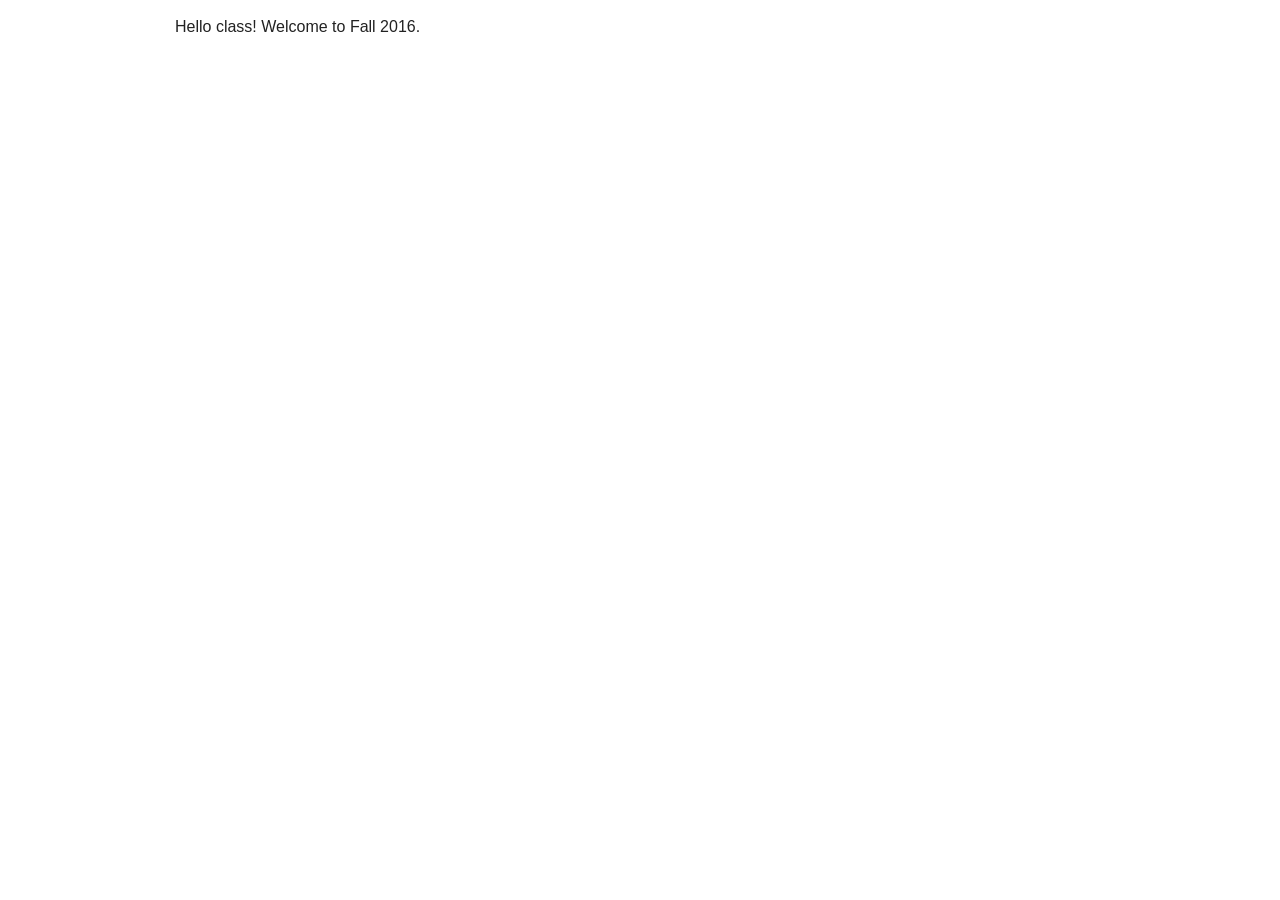
<file: fall16/index.html>
<!doctype html>
<html lang="en-us">
    <head>
        <meta charset="utf-8">
        <meta http-equiv="X-UA-Compatible" content="IE=edge,chrome=1">
        <title>Hello Class!</title>
        <meta name="description" content="">
        <!--meta name="viewport" content="width=device-width, initial-scale=1"-->

        <link rel="stylesheet" href="html5-boilerplate-interactive2-rwd-tpl/css/normalize.min.css">
        <link rel="stylesheet" href="html5-boilerplate-interactive2-rwd-tpl/css/main.css">

        <script src="html5-boilerplate-interactive2-rwd-tpl/js/vendor/modernizr-2.8.3.min.js"></script>
    </head>
    <body>
        <div class="container">
          <div class="row">
            <div class="col-xs-12">
              <p>Hello class! Welcome to Fall 2016.</p>
            </div>
          </div>
        </div>
        <script src="//ajax.googleapis.com/ajax/libs/jquery/1.11.2/jquery.min.js"></script>
        <script>window.jQuery || document.write('<script src="html5-boilerplate-interactive2-rwd-tpl/js/vendor/jquery-1.11.2.min.js"><\/script>')</script>

        <script src="html5-boilerplate-interactive2-rwd-tpl/js/main.js"></script>
    </body>
</html>
</file>
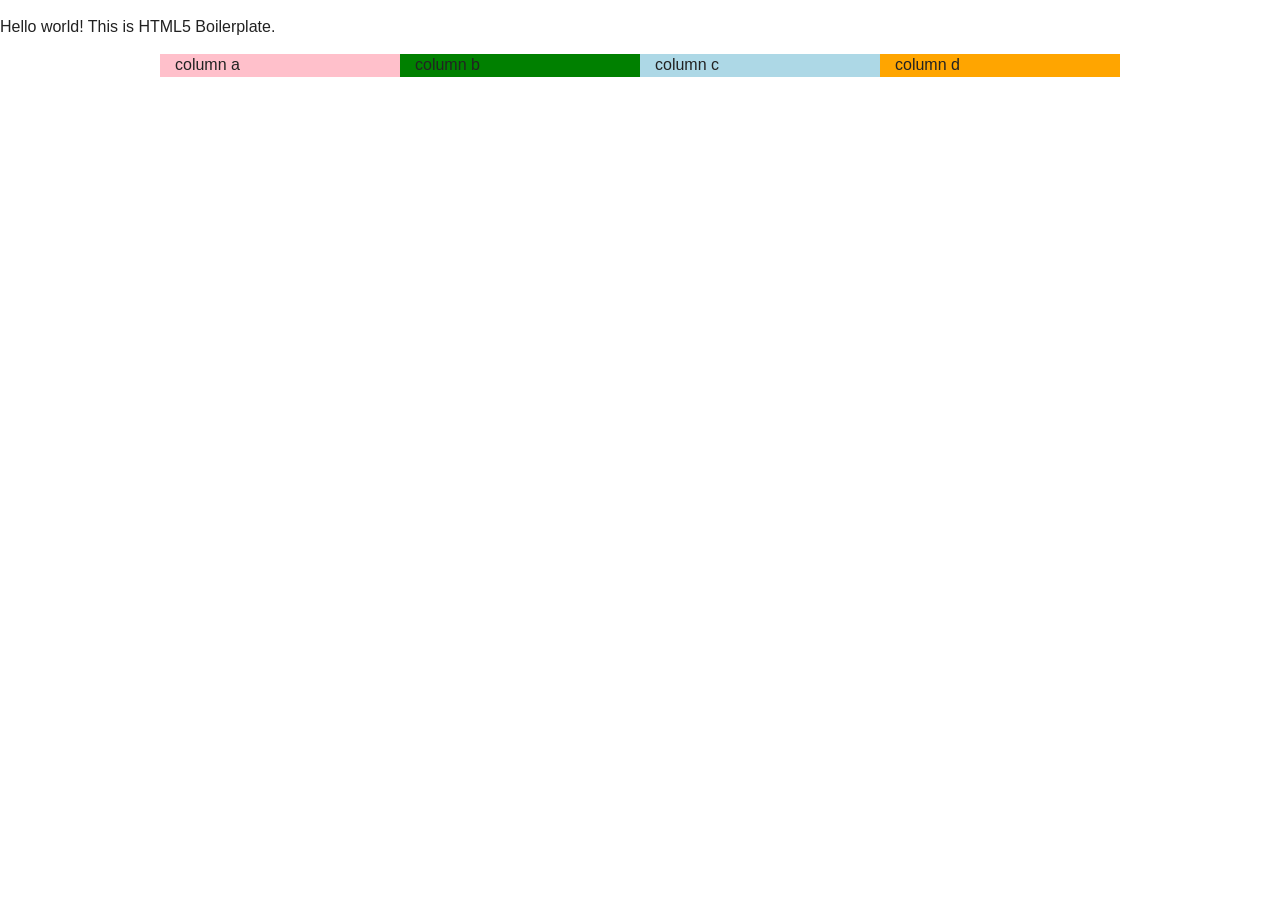
<file: fall16/html5-boilerplate-interactive2-rwd-tpl/index.html>
<!doctype html>
<html lang="en-us">
    <head>
        <meta charset="utf-8">
        <meta http-equiv="X-UA-Compatible" content="IE=edge,chrome=1">
        <title></title>
        <meta name="description" content="">
        <meta name="viewport" content="width=device-width, initial-scale=1">

        <link rel="stylesheet" href="css/normalize.min.css">
        <link rel="stylesheet" href="css/main.css">

        <script src="js/vendor/modernizr-2.8.3.min.js"></script>
    </head>
    <body>

        <p>Hello world! This is HTML5 Boilerplate.</p>

        <div class="container">
            <div class="row">
                <div class="col-xs-10 push-xs-1 col-sm-6 push-sm-0 col-lg-3 text-center" style="background:pink">
                    column a
                </div>
                <div class="col-xs-10 push-xs-1 col-sm-6 push-sm-0 col-lg-3 text-center" style="background:green">
                    column b
                </div>
                <div class="col-xs-10 push-xs-1 col-sm-6 push-sm-0 col-lg-3 text-center" style="background:lightblue">
                    column c
                </div>
                <div class="col-xs-10 push-xs-1 col-sm-6 push-sm-0 col-lg-3 text-center" style="background:orange">
                    column d
                </div>
            </div>
        </div>

        

        <script src="//ajax.googleapis.com/ajax/libs/jquery/1.11.2/jquery.min.js"></script>
        <script>window.jQuery || document.write('<script src="js/vendor/jquery-1.11.2.min.js"><\/script>')</script>

        <script src="js/main.js"></script>
    </body>
</html>
</file>
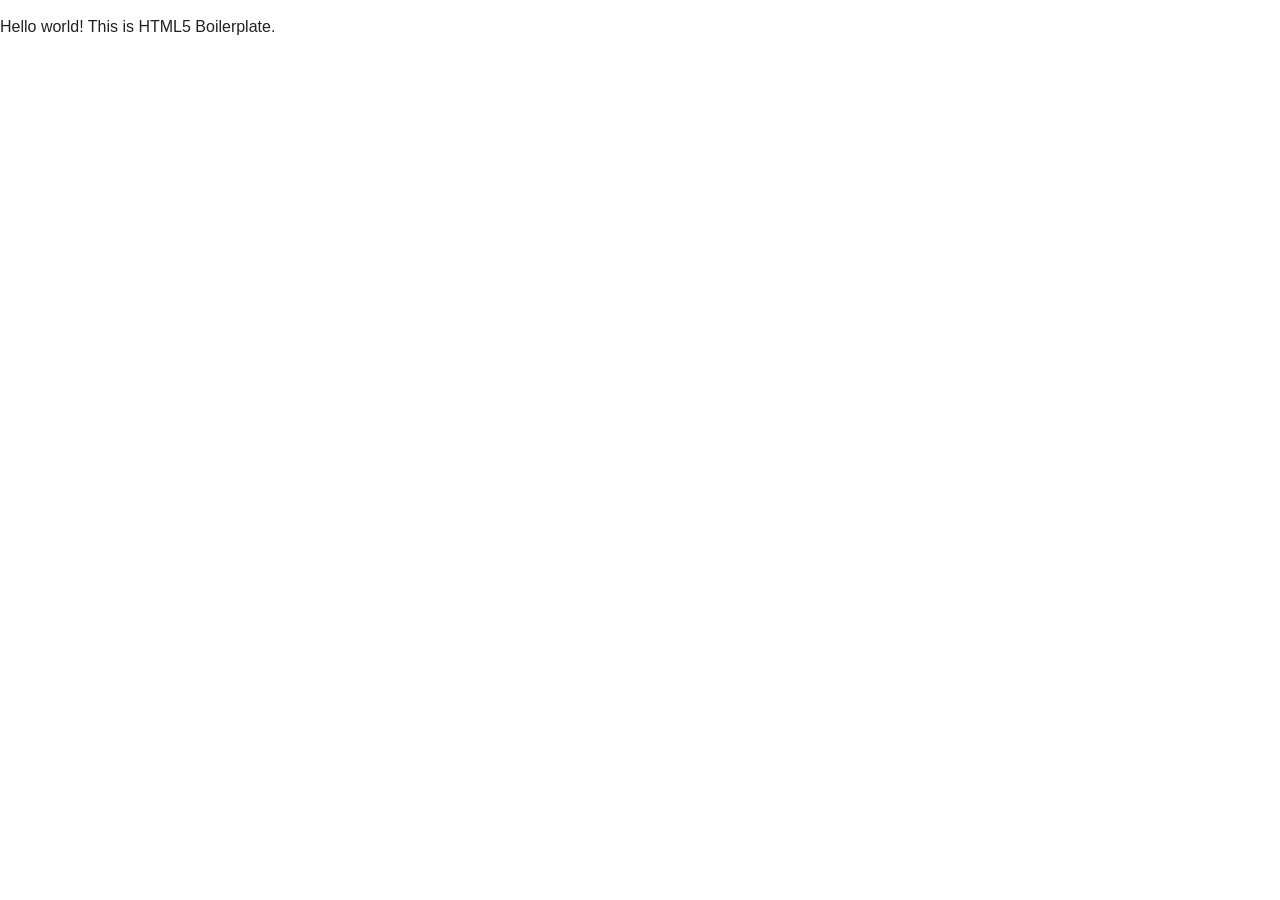
<file: fall16/html5-boilerplate-interactive2-tpl/index.html>
<!doctype html>
<html lang="en-us">
    <head>
        <meta charset="utf-8">
        <meta http-equiv="X-UA-Compatible" content="IE=edge,chrome=1">
        <title></title>
        <meta name="description" content="">
        <!--meta name="viewport" content="width=device-width, initial-scale=1"-->

        <link rel="stylesheet" href="css/normalize.min.css">
        <link rel="stylesheet" href="css/main.css">
    </head>
    <body>

        <p>Hello world! This is HTML5 Boilerplate.</p>

        <script src="//ajax.googleapis.com/ajax/libs/jquery/1.11.2/jquery.min.js"></script>
        <script>window.jQuery || document.write('<script src="js/vendor/jquery-1.11.2.min.js"><\/script>')</script>

        <script src="js/main.js"></script>
    </body>
</html>
</file>
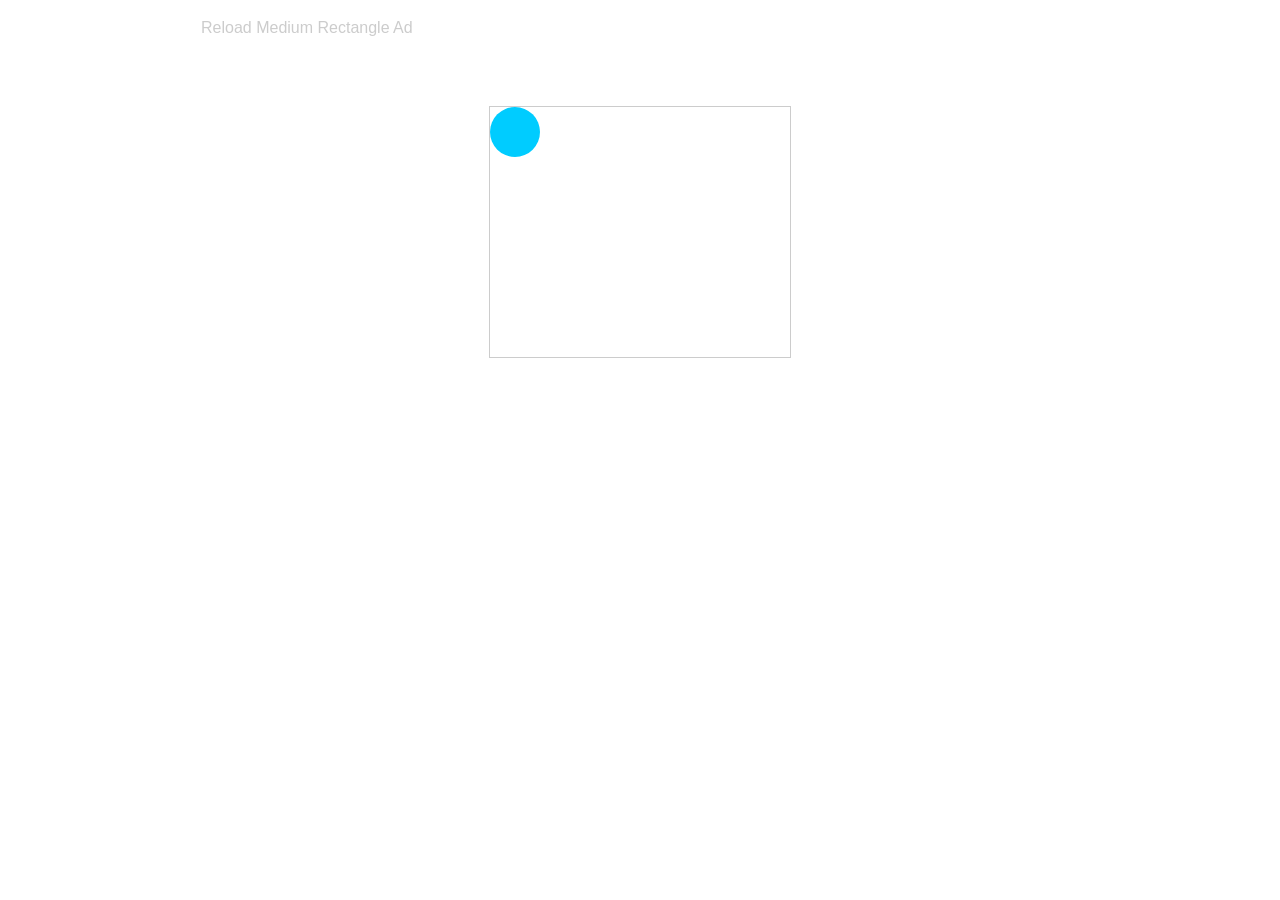
<file: fall16/project2/index.html>
<!doctype html>
<html lang="en-us">
    <head>
        <meta charset="utf-8">
        <meta http-equiv="X-UA-Compatible" content="IE=edge,chrome=1">
        <title></title>
        <meta name="description" content="">
        <!--meta name="viewport" content="width=device-width, initial-scale=1"-->

        <link rel="stylesheet" href="css/normalize.min.css">
        <link rel="stylesheet" href="css/main.css">

        <script src="js/vendor/modernizr-2.8.3.min.js"></script>
    </head>
    <body>

        <div class="banner-display clearfix">

            <nav class="reload-ads">
                <ul>
                    <li><button type="button" class="reload-btn" data-target="medium-rectangle">Reload Medium Rectangle Ad</button></li>
                </ul>
            </nav>

            <div class="iframe-wrapper medium-rectangle">
                <iframe src="medium-rectangle.html"></iframe>
            </div>

        </div>

        <script src="//ajax.googleapis.com/ajax/libs/jquery/1.11.2/jquery.min.js"></script>
        <script>window.jQuery || document.write('<script src="js/vendor/jquery-1.11.2.min.js"><\/script>')</script>

        <script src="js/main.js"></script>
    </body>
</html>
</file>
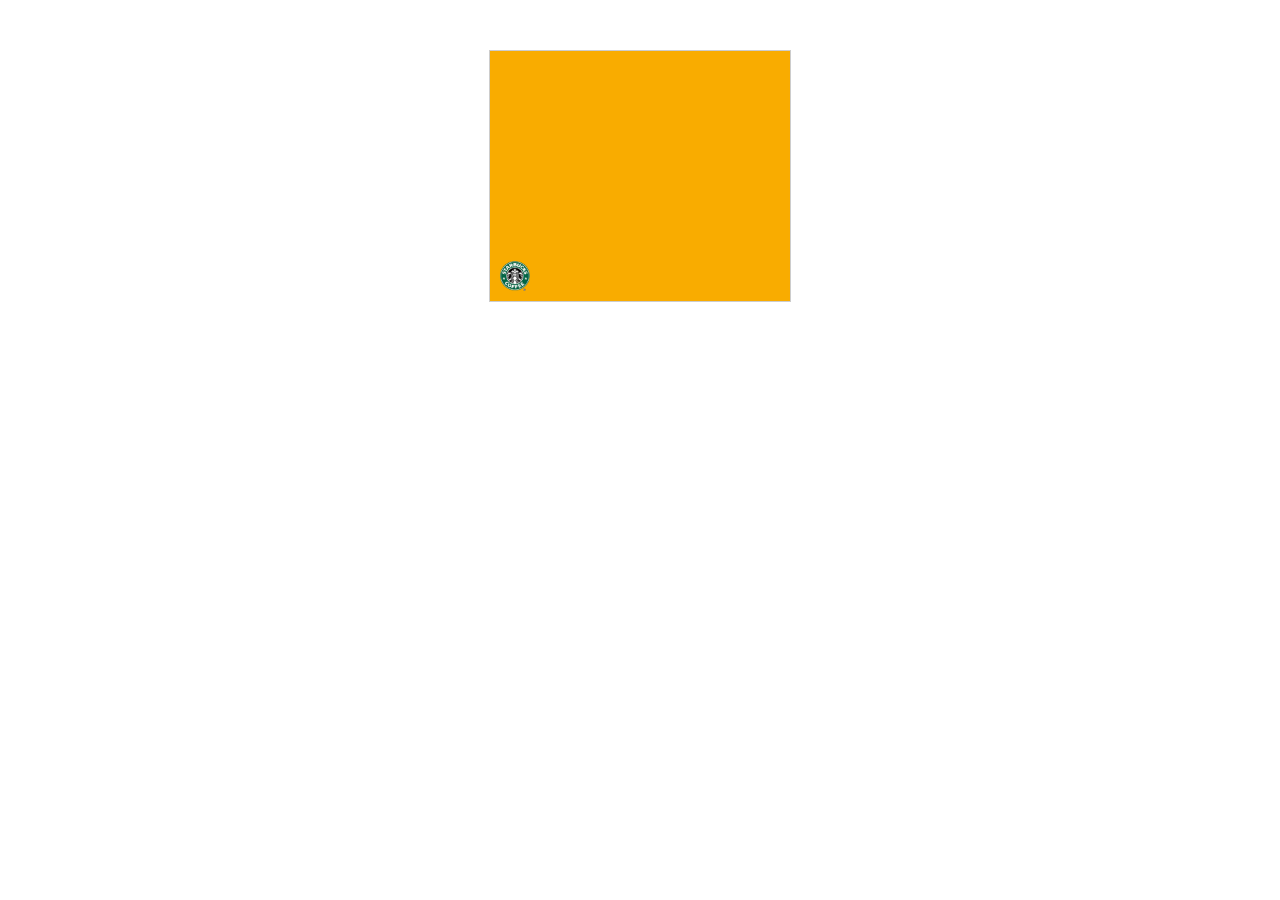
<file: fall16/project2/Haiku.html>
<head>
        <meta charset="utf-8">


        <meta http-equiv="X-UA-Compatible" content="IE=edge">
        <title>Banner Ad - Medium Rectangle (300x250)</title>
        <meta name="ad.size" content="width=300,height=250">
        <meta name="description" content="">


        <style>
            /*
             * Banner container, do not change
             */
            #medium-rectangle {
                background: #F9AC00;
                border: 1px solid #ccc;
                display: block;
                height: 250px;
                margin: 50px auto;
                overflow: hidden;
                padding: 0;
                position: relative;
                width: 300px;
            }
 
            /*
             * My banner ad
             */

            #starbuckslogo {
                position: absolute;
                width: 300px;
                text-align: center;
                top: 40px;
                animation-name: fadeIn, fadeOut;
                animation-duration: 1s, 1s;
                animation-delay: 0s, 2s;
                animation-fill-mode: backwards, forwards;
            }

            #smallstarbuckslogo {
                position: absolute;
                width: 300px;
                text-align: left;
                bottom: 10px;
                left: 10px;
                animation-name: fadeIn;
                animation-duration: 1s;
                animation-delay: 2.5s;
                animation-fill-mode: both;
            }

            #smallstarbuckslogo img {
                width: 30px;
            }


            #ghost {
                position: absolute;
                left: -150px;
                top: 20px;
                width: 150px;
                height: 150px;
                animation-name: moveRight, fadeIn;
                animation-duration: 4s, 1s;
                animation-delay: 2s, 1s;
                animation-fill-mode: both;
            }

                p{

                color: black;
                width: 100px;
                text-align: center;
                 }

            #grayl{
                background: url("images/Screen Shot 2016-10-03 at 7.47.46 PM copy.png");
                position: absolute;
                right: 0;
                top: 0;
                width: 300px;
                height: 250px;
                margin: 0 auto;
                padding: 0;
                animation-name: fadeIn, fadeOut;
                animation-duration: 1s, 1s;
                animation-delay: 10s, 16s;
                animation-fill-mode: backwards, forwards;   
            }


            #Pumpkin1{
                position: absolute;
                right:220px;
                top: 20px;
                width: 120px;
                height: 120px;
                margin: 100px auto;
                padding: 50px 50px;
                width: 100px;
                animation-name: moveRightBottom, ease-in-out;
                animation-duration: 12s, 1s;
                animation-delay: 3s, 15s;
                animation-fill-mode: both;   
            }




            #Bat1{
                position: absolute;
                right:220px;
                top: 20px;
                width: 120px;
                height: 120px;
                margin: 100px auto;
                padding: 50px 50px;
                width: 100px;
                transition: 1s ease-in-out;
                animation-name: moveRightBottom, ease-in-out;
                animation-duration: 2s, 1s;
                animation-delay: 2s,1s;
                animation-fill-mode: both;   
            }
                
            #Bat2{
                background: url("images/Untitled-1.png");
                position: absolute;
                right: 0;
                top: 0;
                width: 300px;
                height: 250px;
                margin: 0 auto;
                padding: 0;
                animation-name: fadeIn, fadeOut;
                animation-duration: 1s, 1s;
                animation-delay: 10s, 16s;
                animation-fill-mode: backwards, forwards;   
            }






             #Pumpkin2{
                position: absolute;
                right:220px;
                top: 20px;
                width: 120px;
                height: 120px;
                margin: 100px auto;
                padding: 50px 50px;
                width: 100px;
                transition: 1s ease-in-out;
                animation-name: moveRightBottom, ease-in-out;
                animation-duration: 14s, 1s;
                animation-delay: 4s,1s;
                animation-fill-mode: both;   

               }

               #frapp{
                background: url("images/frapp.png");
                position: absolute;
                right: 0;
                top: 0;
                width: 300px;
                height: 250px;
                margin: 0 auto;
                padding: 0;
                animation-name: fadeIn, fadeOut;
                animation-duration: 1s, 1s;
                animation-delay: 10s, 16s;
                animation-fill-mode: backwards, forwards;
             }
             #frapp2{
                background: url("images/frap2.png");
                position: absolute;
                right: 0;
                top: 0;
                width: 300px;
                height: 250px;
                margin: 0 auto;
                padding: 0;
                animation-name: fadeIn, fadeOut;
                animation-duration: 1s, 1s;
                animation-delay: 10s, 16s;
                animation-fill-mode: backwards, forwards;
             }

       
       
h3{
    color: white;
    margin-left: 20px;
}
          
         

            @keyframes explodeLeft {
                0% {
                    transform: translate(0,0) scale(1) rotate(0);
                }
                35% {
                    transform: translate(-75px,-50px) scale(1.5) rotate(45deg);
                } 
                100% {
                    transform: translate(-175px,500px) scale(0) rotate(360deg);
                }
                
                }


@keyframes {
        transition:transform.5s easein-in;
}



            @keyframes fadeIn {
                0% {
                    opacity: 0; 
                }
                100% {
                    opacity: 1;     
                }
            }
            @keyframes fadeOut {
                0% {
                    opacity: 1; 
                }
                100% {
                    opacity: 0;     
                }
            }

            @keyframes moveRight {
                0% {
                    transform: translate(-100px, 0);    
                }
                65% {
                    transform: translate(200px,0);
                }
                100% {
                    transform: translate(500px,0);  
                }
            }
            

            @keyframes moveRightBottom {
                0% {
                    transform: translate(-100px, 0);    
                }
                
                 60% {
                    transform: translate(200px,0);
               
                }
                100% {
                    transform: translate(500px,0);  
                }
            }
            

        </style>


    </head>
    <body>
        <a href="#" id="medium-rectangle">
             <!--markup for banner goes below-->
                
            <div id="starbuckslogo">
                <img src="images/starbuckslogo.png">
            </div>

            <div id="smallstarbuckslogo">
                <img src="images/starbuckslogo.png">
            </div>
           
     
            <div id="ghost">
                <img src="images/Ghost.png">
                <p>A SpooKtober Special</p>
            </div>




        

            <div id="Pumpkin1">
                

                <img src="images/Pumpkin1.svg">
        
            </div>


            <div id="grayl">
                <h3>Pumpkin Spice is back</h3>
            </div>




           <div id="Bat1">
                

                <img src="images/Bat-2.png">

                 
              
            </div>

            <div id="Bat2">
                

              
            </div>


           <div id="Pumpkin2">
        

            </div>

            <div id="frap">
                 
               

                
               
        
            </div>

<div id="frap2"> </div>
            
            <!--markup for banner goes above-->
       
    </body>
</html>
</file>
<file: fall16/html5-boilerplate-interactive2-rwd-tpl/css/main.css>
/*! HTML5 Boilerplate v5.0 | MIT License | http://h5bp.com/ */

*, *:before, *:after {
    -webkit-box-sizing: border-box; 
    -moz-box-sizing: border-box; 
    box-sizing: border-box;
}

html {
    color: #222;
    font-size: 1em;
    line-height: 1.4;
}

::-moz-selection {
    background: #b3d4fc;
    text-shadow: none;
}

::selection {
    background: #b3d4fc;
    text-shadow: none;
}

hr {
    display: block;
    height: 1px;
    border: 0;
    border-top: 1px solid #ccc;
    margin: 1em 0;
    padding: 0;
}

audio,
canvas,
iframe,
img,
svg,
video {
    vertical-align: middle;
}

fieldset {
    border: 0;
    margin: 0;
    padding: 0;
}

textarea {
    resize: vertical;
}


/* ==========================================================================
   RWD classes fom bootstrap
   ========================================================================== */

.img-responsive {
  display: block;
  max-width: 100%;
  height: auto;
}

.container {
  margin-left: auto;
  margin-right: auto;
  max-width: 990px;
  padding-left: 15px;
  padding-right: 15px;
}

.col-xs-1, .col-xs-2, .col-xs-3, .col-xs-4, .col-xs-5, .col-xs-6, .col-xs-7, .col-xs-8, .col-xs-9, .col-xs-10, .col-xs-11, .col-xs-12, .col-sm-1, .col-sm-2, .col-sm-3, .col-sm-4, .col-sm-5, .col-sm-6, .col-sm-7, .col-sm-8, .col-sm-9, .col-sm-10, .col-sm-11, .col-sm-12, .col-md-1, .col-md-2, .col-md-3, .col-md-4, .col-md-5, .col-md-6, .col-md-7, .col-md-8, .col-md-9, .col-md-10, .col-md-11, .col-md-12, .col-lg-1, .col-lg-2, .col-lg-3, .col-lg-4, .col-lg-5, .col-lg-6, .col-lg-7, .col-lg-8, .col-lg-9, .col-lg-10, .col-lg-11, .col-lg-12, .col-xl-1, .col-xl-2, .col-xl-3, .col-xl-4, .col-xl-5, .col-xl-6, .col-xl-7, .col-xl-8, .col-xl-9, .col-xl-10, .col-xl-11, .col-xl-12 {
  position: relative;
  min-height: 1px;
  padding-right: 15px;
  padding-left: 15px;
}

.col-xs-1 {
  float: left;
  width: 8.333333%;
}

.col-xs-2 {
  float: left;
  width: 16.666667%;
}

.col-xs-3 {
  float: left;
  width: 25%;
}

.col-xs-4 {
  float: left;
  width: 33.333333%;
}

.col-xs-5 {
  float: left;
  width: 41.666667%;
}

.col-xs-6 {
  float: left;
  width: 50%;
}

.col-xs-7 {
  float: left;
  width: 58.333333%;
}

.col-xs-8 {
  float: left;
  width: 66.666667%;
}

.col-xs-9 {
  float: left;
  width: 75%;
}

.col-xs-10 {
  float: left;
  width: 83.333333%;
}

.col-xs-11 {
  float: left;
  width: 91.666667%;
}

.col-xs-12 {
  float: left;
  width: 100%;
}

.pull-xs-0 {
  right: auto;
}

.pull-xs-1 {
  right: 8.333333%;
}

.pull-xs-2 {
  right: 16.666667%;
}

.pull-xs-3 {
  right: 25%;
}

.pull-xs-4 {
  right: 33.333333%;
}

.pull-xs-5 {
  right: 41.666667%;
}

.pull-xs-6 {
  right: 50%;
}

.pull-xs-7 {
  right: 58.333333%;
}

.pull-xs-8 {
  right: 66.666667%;
}

.pull-xs-9 {
  right: 75%;
}

.pull-xs-10 {
  right: 83.333333%;
}

.pull-xs-11 {
  right: 91.666667%;
}

.pull-xs-12 {
  right: 100%;
}

.push-xs-0 {
  left: auto;
}

.push-xs-1 {
  left: 8.333333%;
}

.push-xs-2 {
  left: 16.666667%;
}

.push-xs-3 {
  left: 25%;
}

.push-xs-4 {
  left: 33.333333%;
}

.push-xs-5 {
  left: 41.666667%;
}

.push-xs-6 {
  left: 50%;
}

.push-xs-7 {
  left: 58.333333%;
}

.push-xs-8 {
  left: 66.666667%;
}

.push-xs-9 {
  left: 75%;
}

.push-xs-10 {
  left: 83.333333%;
}

.push-xs-11 {
  left: 91.666667%;
}

.push-xs-12 {
  left: 100%;
}

.offset-xs-1 {
  margin-left: 8.333333%;
}

.offset-xs-2 {
  margin-left: 16.666667%;
}

.offset-xs-3 {
  margin-left: 25%;
}

.offset-xs-4 {
  margin-left: 33.333333%;
}

.offset-xs-5 {
  margin-left: 41.666667%;
}

.offset-xs-6 {
  margin-left: 50%;
}

.offset-xs-7 {
  margin-left: 58.333333%;
}

.offset-xs-8 {
  margin-left: 66.666667%;
}

.offset-xs-9 {
  margin-left: 75%;
}

.offset-xs-10 {
  margin-left: 83.333333%;
}

.offset-xs-11 {
  margin-left: 91.666667%;
}
/* breakpoint @ 544px */ 
@media (min-width: 34em) {
  .col-sm-1 {
    float: left;
    width: 8.333333%;
  }
  .col-sm-2 {
    float: left;
    width: 16.666667%;
  }
  .col-sm-3 {
    float: left;
    width: 25%;
  }
  .col-sm-4 {
    float: left;
    width: 33.333333%;
  }
  .col-sm-5 {
    float: left;
    width: 41.666667%;
  }
  .col-sm-6 {
    float: left;
    width: 50%;
  }
  .col-sm-7 {
    float: left;
    width: 58.333333%;
  }
  .col-sm-8 {
    float: left;
    width: 66.666667%;
  }
  .col-sm-9 {
    float: left;
    width: 75%;
  }
  .col-sm-10 {
    float: left;
    width: 83.333333%;
  }
  .col-sm-11 {
    float: left;
    width: 91.666667%;
  }
  .col-sm-12 {
    float: left;
    width: 100%;
  }
  .pull-sm-0 {
    right: auto;
  }
  .pull-sm-1 {
    right: 8.333333%;
  }
  .pull-sm-2 {
    right: 16.666667%;
  }
  .pull-sm-3 {
    right: 25%;
  }
  .pull-sm-4 {
    right: 33.333333%;
  }
  .pull-sm-5 {
    right: 41.666667%;
  }
  .pull-sm-6 {
    right: 50%;
  }
  .pull-sm-7 {
    right: 58.333333%;
  }
  .pull-sm-8 {
    right: 66.666667%;
  }
  .pull-sm-9 {
    right: 75%;
  }
  .pull-sm-10 {
    right: 83.333333%;
  }
  .pull-sm-11 {
    right: 91.666667%;
  }
  .pull-sm-12 {
    right: 100%;
  }
  .push-sm-0 {
    left: auto;
  }
  .push-sm-1 {
    left: 8.333333%;
  }
  .push-sm-2 {
    left: 16.666667%;
  }
  .push-sm-3 {
    left: 25%;
  }
  .push-sm-4 {
    left: 33.333333%;
  }
  .push-sm-5 {
    left: 41.666667%;
  }
  .push-sm-6 {
    left: 50%;
  }
  .push-sm-7 {
    left: 58.333333%;
  }
  .push-sm-8 {
    left: 66.666667%;
  }
  .push-sm-9 {
    left: 75%;
  }
  .push-sm-10 {
    left: 83.333333%;
  }
  .push-sm-11 {
    left: 91.666667%;
  }
  .push-sm-12 {
    left: 100%;
  }
  .offset-sm-0 {
    margin-left: 0%;
  }
  .offset-sm-1 {
    margin-left: 8.333333%;
  }
  .offset-sm-2 {
    margin-left: 16.666667%;
  }
  .offset-sm-3 {
    margin-left: 25%;
  }
  .offset-sm-4 {
    margin-left: 33.333333%;
  }
  .offset-sm-5 {
    margin-left: 41.666667%;
  }
  .offset-sm-6 {
    margin-left: 50%;
  }
  .offset-sm-7 {
    margin-left: 58.333333%;
  }
  .offset-sm-8 {
    margin-left: 66.666667%;
  }
  .offset-sm-9 {
    margin-left: 75%;
  }
  .offset-sm-10 {
    margin-left: 83.333333%;
  }
  .offset-sm-11 {
    margin-left: 91.666667%;
  }
}
/* breakpoint @ 768px */ 
@media (min-width: 48em) {
  .col-md-1 {
    float: left;
    width: 8.333333%;
  }
  .col-md-2 {
    float: left;
    width: 16.666667%;
  }
  .col-md-3 {
    float: left;
    width: 25%;
  }
  .col-md-4 {
    float: left;
    width: 33.333333%;
  }
  .col-md-5 {
    float: left;
    width: 41.666667%;
  }
  .col-md-6 {
    float: left;
    width: 50%;
  }
  .col-md-7 {
    float: left;
    width: 58.333333%;
  }
  .col-md-8 {
    float: left;
    width: 66.666667%;
  }
  .col-md-9 {
    float: left;
    width: 75%;
  }
  .col-md-10 {
    float: left;
    width: 83.333333%;
  }
  .col-md-11 {
    float: left;
    width: 91.666667%;
  }
  .col-md-12 {
    float: left;
    width: 100%;
  }
  .pull-md-0 {
    right: auto;
  }
  .pull-md-1 {
    right: 8.333333%;
  }
  .pull-md-2 {
    right: 16.666667%;
  }
  .pull-md-3 {
    right: 25%;
  }
  .pull-md-4 {
    right: 33.333333%;
  }
  .pull-md-5 {
    right: 41.666667%;
  }
  .pull-md-6 {
    right: 50%;
  }
  .pull-md-7 {
    right: 58.333333%;
  }
  .pull-md-8 {
    right: 66.666667%;
  }
  .pull-md-9 {
    right: 75%;
  }
  .pull-md-10 {
    right: 83.333333%;
  }
  .pull-md-11 {
    right: 91.666667%;
  }
  .pull-md-12 {
    right: 100%;
  }
  .push-md-0 {
    left: auto;
  }
  .push-md-1 {
    left: 8.333333%;
  }
  .push-md-2 {
    left: 16.666667%;
  }
  .push-md-3 {
    left: 25%;
  }
  .push-md-4 {
    left: 33.333333%;
  }
  .push-md-5 {
    left: 41.666667%;
  }
  .push-md-6 {
    left: 50%;
  }
  .push-md-7 {
    left: 58.333333%;
  }
  .push-md-8 {
    left: 66.666667%;
  }
  .push-md-9 {
    left: 75%;
  }
  .push-md-10 {
    left: 83.333333%;
  }
  .push-md-11 {
    left: 91.666667%;
  }
  .push-md-12 {
    left: 100%;
  }
  .offset-md-0 {
    margin-left: 0%;
  }
  .offset-md-1 {
    margin-left: 8.333333%;
  }
  .offset-md-2 {
    margin-left: 16.666667%;
  }
  .offset-md-3 {
    margin-left: 25%;
  }
  .offset-md-4 {
    margin-left: 33.333333%;
  }
  .offset-md-5 {
    margin-left: 41.666667%;
  }
  .offset-md-6 {
    margin-left: 50%;
  }
  .offset-md-7 {
    margin-left: 58.333333%;
  }
  .offset-md-8 {
    margin-left: 66.666667%;
  }
  .offset-md-9 {
    margin-left: 75%;
  }
  .offset-md-10 {
    margin-left: 83.333333%;
  }
  .offset-md-11 {
    margin-left: 91.666667%;
  }
}
/* breakpoint @ 992px */
@media (min-width: 62em) {
  .col-lg-1 {
    float: left;
    width: 8.333333%;
  }
  .col-lg-2 {
    float: left;
    width: 16.666667%;
  }
  .col-lg-3 {
    float: left;
    width: 25%;
  }
  .col-lg-4 {
    float: left;
    width: 33.333333%;
  }
  .col-lg-5 {
    float: left;
    width: 41.666667%;
  }
  .col-lg-6 {
    float: left;
    width: 50%;
  }
  .col-lg-7 {
    float: left;
    width: 58.333333%;
  }
  .col-lg-8 {
    float: left;
    width: 66.666667%;
  }
  .col-lg-9 {
    float: left;
    width: 75%;
  }
  .col-lg-10 {
    float: left;
    width: 83.333333%;
  }
  .col-lg-11 {
    float: left;
    width: 91.666667%;
  }
  .col-lg-12 {
    float: left;
    width: 100%;
  }
  .pull-lg-0 {
    right: auto;
  }
  .pull-lg-1 {
    right: 8.333333%;
  }
  .pull-lg-2 {
    right: 16.666667%;
  }
  .pull-lg-3 {
    right: 25%;
  }
  .pull-lg-4 {
    right: 33.333333%;
  }
  .pull-lg-5 {
    right: 41.666667%;
  }
  .pull-lg-6 {
    right: 50%;
  }
  .pull-lg-7 {
    right: 58.333333%;
  }
  .pull-lg-8 {
    right: 66.666667%;
  }
  .pull-lg-9 {
    right: 75%;
  }
  .pull-lg-10 {
    right: 83.333333%;
  }
  .pull-lg-11 {
    right: 91.666667%;
  }
  .pull-lg-12 {
    right: 100%;
  }
  .push-lg-0 {
    left: auto;
  }
  .push-lg-1 {
    left: 8.333333%;
  }
  .push-lg-2 {
    left: 16.666667%;
  }
  .push-lg-3 {
    left: 25%;
  }
  .push-lg-4 {
    left: 33.333333%;
  }
  .push-lg-5 {
    left: 41.666667%;
  }
  .push-lg-6 {
    left: 50%;
  }
  .push-lg-7 {
    left: 58.333333%;
  }
  .push-lg-8 {
    left: 66.666667%;
  }
  .push-lg-9 {
    left: 75%;
  }
  .push-lg-10 {
    left: 83.333333%;
  }
  .push-lg-11 {
    left: 91.666667%;
  }
  .push-lg-12 {
    left: 100%;
  }
  .offset-lg-0 {
    margin-left: 0%;
  }
  .offset-lg-1 {
    margin-left: 8.333333%;
  }
  .offset-lg-2 {
    margin-left: 16.666667%;
  }
  .offset-lg-3 {
    margin-left: 25%;
  }
  .offset-lg-4 {
    margin-left: 33.333333%;
  }
  .offset-lg-5 {
    margin-left: 41.666667%;
  }
  .offset-lg-6 {
    margin-left: 50%;
  }
  .offset-lg-7 {
    margin-left: 58.333333%;
  }
  .offset-lg-8 {
    margin-left: 66.666667%;
  }
  .offset-lg-9 {
    margin-left: 75%;
  }
  .offset-lg-10 {
    margin-left: 83.333333%;
  }
  .offset-lg-11 {
    margin-left: 91.666667%;
  }
}
/* breakpoint @ 1200px */
@media (min-width: 75em) {
  .col-xl-1 {
    float: left;
    width: 8.333333%;
  }
  .col-xl-2 {
    float: left;
    width: 16.666667%;
  }
  .col-xl-3 {
    float: left;
    width: 25%;
  }
  .col-xl-4 {
    float: left;
    width: 33.333333%;
  }
  .col-xl-5 {
    float: left;
    width: 41.666667%;
  }
  .col-xl-6 {
    float: left;
    width: 50%;
  }
  .col-xl-7 {
    float: left;
    width: 58.333333%;
  }
  .col-xl-8 {
    float: left;
    width: 66.666667%;
  }
  .col-xl-9 {
    float: left;
    width: 75%;
  }
  .col-xl-10 {
    float: left;
    width: 83.333333%;
  }
  .col-xl-11 {
    float: left;
    width: 91.666667%;
  }
  .col-xl-12 {
    float: left;
    width: 100%;
  }
  .pull-xl-0 {
    right: auto;
  }
  .pull-xl-1 {
    right: 8.333333%;
  }
  .pull-xl-2 {
    right: 16.666667%;
  }
  .pull-xl-3 {
    right: 25%;
  }
  .pull-xl-4 {
    right: 33.333333%;
  }
  .pull-xl-5 {
    right: 41.666667%;
  }
  .pull-xl-6 {
    right: 50%;
  }
  .pull-xl-7 {
    right: 58.333333%;
  }
  .pull-xl-8 {
    right: 66.666667%;
  }
  .pull-xl-9 {
    right: 75%;
  }
  .pull-xl-10 {
    right: 83.333333%;
  }
  .pull-xl-11 {
    right: 91.666667%;
  }
  .pull-xl-12 {
    right: 100%;
  }
  .push-xl-0 {
    left: auto;
  }
  .push-xl-1 {
    left: 8.333333%;
  }
  .push-xl-2 {
    left: 16.666667%;
  }
  .push-xl-3 {
    left: 25%;
  }
  .push-xl-4 {
    left: 33.333333%;
  }
  .push-xl-5 {
    left: 41.666667%;
  }
  .push-xl-6 {
    left: 50%;
  }
  .push-xl-7 {
    left: 58.333333%;
  }
  .push-xl-8 {
    left: 66.666667%;
  }
  .push-xl-9 {
    left: 75%;
  }
  .push-xl-10 {
    left: 83.333333%;
  }
  .push-xl-11 {
    left: 91.666667%;
  }
  .push-xl-12 {
    left: 100%;
  }
  .offset-xl-0 {
    margin-left: 0%;
  }
  .offset-xl-1 {
    margin-left: 8.333333%;
  }
  .offset-xl-2 {
    margin-left: 16.666667%;
  }
  .offset-xl-3 {
    margin-left: 25%;
  }
  .offset-xl-4 {
    margin-left: 33.333333%;
  }
  .offset-xl-5 {
    margin-left: 41.666667%;
  }
  .offset-xl-6 {
    margin-left: 50%;
  }
  .offset-xl-7 {
    margin-left: 58.333333%;
  }
  .offset-xl-8 {
    margin-left: 66.666667%;
  }
  .offset-xl-9 {
    margin-left: 75%;
  }
  .offset-xl-10 {
    margin-left: 83.333333%;
  }
  .offset-xl-11 {
    margin-left: 91.666667%;
  }
}

/* ==========================================================================
   Author's custom styles
   ========================================================================== */















/* ==========================================================================
   Helper classes
   ========================================================================== */
.text-justify {
  text-align: justify !important;
}

.text-nowrap {
  white-space: nowrap !important;
}

.text-truncate {
  overflow: hidden;
  text-overflow: ellipsis;
  white-space: nowrap;
}

.text-xs-left {
  text-align: left !important;
}

.text-xs-right {
  text-align: right !important;
}

.text-xs-center {
  text-align: center !important;
}

@media (min-width: 544px) {
  .text-sm-left {
    text-align: left !important;
  }
  .text-sm-right {
    text-align: right !important;
  }
  .text-sm-center {
    text-align: center !important;
  }
}

@media (min-width: 768px) {
  .text-md-left {
    text-align: left !important;
  }
  .text-md-right {
    text-align: right !important;
  }
  .text-md-center {
    text-align: center !important;
  }
}

@media (min-width: 992px) {
  .text-lg-left {
    text-align: left !important;
  }
  .text-lg-right {
    text-align: right !important;
  }
  .text-lg-center {
    text-align: center !important;
  }
}

@media (min-width: 1200px) {
  .text-xl-left {
    text-align: left !important;
  }
  .text-xl-right {
    text-align: right !important;
  }
  .text-xl-center {
    text-align: center !important;
  }
}

.text-lowercase {
  text-transform: lowercase !important;
}

.text-uppercase {
  text-transform: uppercase !important;
}

.text-capitalize {
  text-transform: capitalize !important;
}

.font-weight-normal {
  font-weight: normal;
}

.font-weight-bold {
  font-weight: bold;
}

.font-italic {
  font-style: italic;
}


.text-hide {
  font: 0/0 a;
  color: transparent;
  text-shadow: none;
  background-color: transparent;
  border: 0;
}

.hidden-xs-up {
  display: none !important;
}

@media (max-width: 543px) {
  .hidden-xs-down {
    display: none !important;
  }
}

@media (min-width: 544px) {
  .hidden-sm-up {
    display: none !important;
  }
}

@media (max-width: 767px) {
  .hidden-sm-down {
    display: none !important;
  }
}

@media (min-width: 768px) {
  .hidden-md-up {
    display: none !important;
  }
}

@media (max-width: 991px) {
  .hidden-md-down {
    display: none !important;
  }
}

@media (min-width: 992px) {
  .hidden-lg-up {
    display: none !important;
  }
}

@media (max-width: 1199px) {
  .hidden-lg-down {
    display: none !important;
  }
}

@media (min-width: 1200px) {
  .hidden-xl-up {
    display: none !important;
  }
}

.hidden-xl-down {
  display: none !important;
}

.hidden {
    display: none !important;
    visibility: hidden;
}

.sr-only {
  position: absolute;
  width: 1px;
  height: 1px;
  padding: 0;
  margin: -1px;
  overflow: hidden;
  clip: rect(0, 0, 0, 0);
  border: 0;
}

.sr-only-focusable:active, .sr-only-focusable:focus {
  position: static;
  width: auto;
  height: auto;
  margin: 0;
  overflow: visible;
  clip: auto;
}

.visuallyhidden {
    border: 0;
    clip: rect(0 0 0 0);
    height: 1px;
    margin: -1px;
    overflow: hidden;
    padding: 0;
    position: absolute;
    width: 1px;
}

.visuallyhidden.focusable:active,
.visuallyhidden.focusable:focus {
    clip: auto;
    height: auto;
    margin: 0;
    overflow: visible;
    position: static;
    width: auto;
}

.invisible {
    visibility: hidden;
}

.clearfix:before,
.clearfix:after,
.container:before,
.container:after,
.row:before,
.row:after  {
    content: " ";
    display: table;
}

.clearfix:after,
.container:after,
.row:after {
    clear: both;
}

.display-block {
  display: block !important;
}

.display-inline-block {
  display: inline-block !important;
}

.display-inline {
  display: inline !important;
}

.pull-xs-left {
  float: left !important;
}

.pull-xs-right {
  float: right !important;
}

.pull-xs-none {
  float: none !important;
}

@media (min-width: 544px) {
  .pull-sm-left {
    float: left !important;
  }
  .pull-sm-right {
    float: right !important;
  }
  .pull-sm-none {
    float: none !important;
  }
}

@media (min-width: 768px) {
  .pull-md-left {
    float: left !important;
  }
  .pull-md-right {
    float: right !important;
  }
  .pull-md-none {
    float: none !important;
  }
}

@media (min-width: 992px) {
  .pull-lg-left {
    float: left !important;
  }
  .pull-lg-right {
    float: right !important;
  }
  .pull-lg-none {
    float: none !important;
  }
}

@media (min-width: 1200px) {
  .pull-xl-left {
    float: left !important;
  }
  .pull-xl-right {
    float: right !important;
  }
  .pull-xl-none {
    float: none !important;
  }
}


/* ==========================================================================
   Print styles
   ========================================================================== */

@media print {
    *,
    *:before,
    *:after {
        background: transparent !important;
        color: #000 !important;
        box-shadow: none !important;
        text-shadow: none !important;
    }

    a,
    a:visited {
        text-decoration: underline;
    }

    a[href]:after {
        content: " (" attr(href) ")";
    }

    abbr[title]:after {
        content: " (" attr(title) ")";
    }

    a[href^="#"]:after,
    a[href^="javascript:"]:after {
        content: "";
    }

    pre,
    blockquote {
        border: 1px solid #999;
        page-break-inside: avoid;
    }

    thead {
        display: table-header-group;
    }

    tr,
    img {
        page-break-inside: avoid;
    }

    img {
        max-width: 100% !important;
    }

    p,
    h2,
    h3 {
        orphans: 3;
        widows: 3;
    }

    h2,
    h3 {
        page-break-after: avoid;
    }
}
</file>
<file: fall16/html5-boilerplate-interactive2-tpl/css/main.css>
/*! HTML5 Boilerplate v5.0 | MIT License | http://h5bp.com/ */

*, *:before, *:after {
    -webkit-box-sizing: border-box;
    -moz-box-sizing: border-box;
    box-sizing: border-box;
}

html {
    color: #222;
    font-size: 1em;
    line-height: 1.4;
}

::-moz-selection {
    background: #b3d4fc;
    text-shadow: none;
}

::selection {
    background: #b3d4fc;
    text-shadow: none;
}

hr {
    display: block;
    height: 1px;
    border: 0;
    border-top: 1px solid #ccc;
    margin: 1em 0;
    padding: 0;
}

audio,
canvas,
iframe,
img,
svg,
video {
    vertical-align: middle;
}

fieldset {
    border: 0;
    margin: 0;
    padding: 0;
}

textarea {
    resize: vertical;
}


/* ==========================================================================
   Author's custom styles
   ========================================================================== */















/* ==========================================================================
   Helper classes
   ========================================================================== */

.hidden {
    display: none !important;
    visibility: hidden;
}

.visuallyhidden {
    border: 0;
    clip: rect(0 0 0 0);
    height: 1px;
    margin: -1px;
    overflow: hidden;
    padding: 0;
    position: absolute;
    width: 1px;
}

.visuallyhidden.focusable:active,
.visuallyhidden.focusable:focus {
    clip: auto;
    height: auto;
    margin: 0;
    overflow: visible;
    position: static;
    width: auto;
}

.invisible {
    visibility: hidden;
}

.clearfix:before,
.clearfix:after {
    content: " ";
    display: table;
}

.clearfix:after {
    clear: both;
}

.clearfix {
    *zoom: 1;
}

/* ==========================================================================
   Print styles
   ========================================================================== */

@media print {
    *,
    *:before,
    *:after {
        background: transparent !important;
        color: #000 !important;
        box-shadow: none !important;
        text-shadow: none !important;
    }

    a,
    a:visited {
        text-decoration: underline;
    }

    a[href]:after {
        content: " (" attr(href) ")";
    }

    abbr[title]:after {
        content: " (" attr(title) ")";
    }

    a[href^="#"]:after,
    a[href^="javascript:"]:after {
        content: "";
    }

    pre,
    blockquote {
        border: 1px solid #999;
        page-break-inside: avoid;
    }

    thead {
        display: table-header-group;
    }

    tr,
    img {
        page-break-inside: avoid;
    }

    img {
        max-width: 100% !important;
    }

    p,
    h2,
    h3 {
        orphans: 3;
        widows: 3;
    }

    h2,
    h3 {
        page-break-after: avoid;
    }
}
</file>
<file: fall16/project2/css/main.css>
/*! HTML5 Boilerplate v5.0 | MIT License | http://h5bp.com/ */

*, *:before, *:after {
    -webkit-box-sizing: border-box;
    -moz-box-sizing: border-box;
    box-sizing: border-box;
}

html {
    color: #222;
    font-size: 1em;
    line-height: 1.4;
}

::-moz-selection {
    background: #b3d4fc;
    text-shadow: none;
}

::selection {
    background: #b3d4fc;
    text-shadow: none;
}

hr {
    display: block;
    height: 1px;
    border: 0;
    border-top: 1px solid #ccc;
    margin: 1em 0;
    padding: 0;
}

audio,
canvas,
iframe,
img,
svg,
video {
    vertical-align: middle;
}

fieldset {
    border: 0;
    margin: 0;
    padding: 0;
}

textarea {
    resize: vertical;
}


/* ==========================================================================
   Author's custom styles
   ========================================================================== */

 /*
  * Banner ad container / mask styles
  */
 .banner-display {
     margin: 0 auto;
     max-width: 990px;
 }
 .iframe-wrapper > iframe {
     border: none;
     height: 100%;
     width: 100%;
 }
 .medium-rectangle {
     height: 352px;
     margin: 0 auto;
     position: relative;
     width: 402px;
 }
 .reload-ads {
     color: #ccc;
 }
 .reload-ads ul {
     padding: 0 50px;
 }
 .reload-ads li {
     display: inline-block;
 }
 .reload-btn {
     background: transparent;
     border: none;
     color: #ccc;
 }
 .reload-btn:hover {
     color: #666;
 }


/* ==========================================================================
   Helper classes
   ========================================================================== */

.hidden {
    display: none !important;
    visibility: hidden;
}

.visuallyhidden {
    border: 0;
    clip: rect(0 0 0 0);
    height: 1px;
    margin: -1px;
    overflow: hidden;
    padding: 0;
    position: absolute;
    width: 1px;
}

.visuallyhidden.focusable:active,
.visuallyhidden.focusable:focus {
    clip: auto;
    height: auto;
    margin: 0;
    overflow: visible;
    position: static;
    width: auto;
}

.invisible {
    visibility: hidden;
}

.clearfix:before,
.clearfix:after {
    content: " ";
    display: table;
}

.clearfix:after {
    clear: both;
}

.clearfix {
    *zoom: 1;
}

/* ==========================================================================
   Print styles
   ========================================================================== */

@media print {
    *,
    *:before,
    *:after {
        background: transparent !important;
        color: #000 !important;
        box-shadow: none !important;
        text-shadow: none !important;
    }

    a,
    a:visited {
        text-decoration: underline;
    }

    a[href]:after {
        content: " (" attr(href) ")";
    }

    abbr[title]:after {
        content: " (" attr(title) ")";
    }

    a[href^="#"]:after,
    a[href^="javascript:"]:after {
        content: "";
    }

    pre,
    blockquote {
        border: 1px solid #999;
        page-break-inside: avoid;
    }

    thead {
        display: table-header-group;
    }

    tr,
    img {
        page-break-inside: avoid;
    }

    img {
        max-width: 100% !important;
    }

    p,
    h2,
    h3 {
        orphans: 3;
        widows: 3;
    }

    h2,
    h3 {
        page-break-after: avoid;
    }
}
</file>
